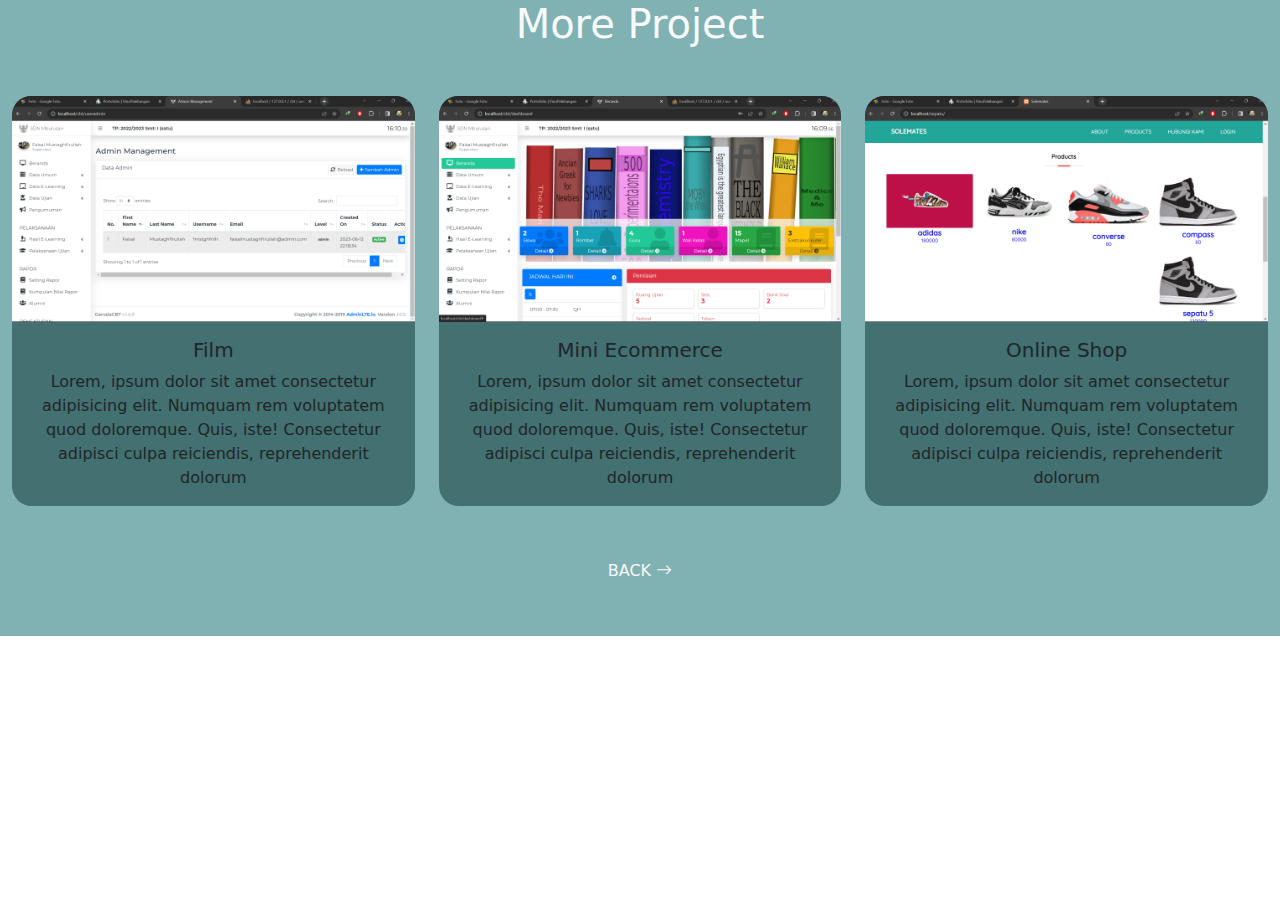
<file: Card.html>
<!doctype html>
<html lang="en">
  <head>
    <!-- Required meta tags -->
    <meta charset="utf-8">
    <meta name="viewport" content="width=device-width, initial-scale=1">

    <!-- Bootstrap CSS -->
    <link href="https://cdn.jsdelivr.net/npm/bootstrap@5.1.3/dist/css/bootstrap.min.css" rel="stylesheet" integrity="sha384-1BmE4kWBq78iYhFldvKuhfTAU6auU8tT94WrHftjDbrCEXSU1oBoqyl2QvZ6jIW3" crossorigin="anonymous">
    <link rel="stylesheet" href="https://cdn.jsdelivr.net/npm/bootstrap-icons@1.6.1/font/bootstrap-icons.css">
    <!--Aos-->
    <link href="https://unpkg.com/aos@2.3.1/dist/aos.css" rel="stylesheet">

    <!--Css-->
    <link rel="stylesheet" href="style2.css">
    <title>Portfolio</title>


    
      
    <section id="MorePortfolio" class="more">
        <div class="container-fluid">
        <h1 class="text-light text-center">More Project</h1>
       
    
          
              <div class="row text-light text-center">
                
                <!--Card 1-->
                <div class="col-md-4 mt-4" data-aos="fade-right" data-aos-offset="300" data-aos-duration="2000" data-aos-delay="200">
                  <div class="card mt-3">
                        <div class="">
                          <img src="Image/portofolio1.png" class="card-img-top" alt="...">
                          <div class="card-body">
                            <h5 class="card-title">Film</h5>
                            <p class="card-text">Lorem, ipsum dolor sit amet consectetur adipisicing elit. Numquam rem voluptatem quod doloremque. Quis, iste! Consectetur adipisci culpa reiciendis, reprehenderit dolorum
                          </div>
                        </div>
                      </div>
                    </div>
                <!--End Card 1-->
                <!--Card 2-->
                <div class="col-md-4 mt-4" data-aos="fade-right" data-aos-offset="300" data-aos-duration="2000" data-aos-delay="200">
                  <div class="card mt-3">
                        <div class="">
                          <img src="Image/portofolio2.png" class="card-img-top" alt="...">
                          <div class="card-body">
                            <h5 class="card-title">Mini Ecommerce</h5>
                            <p class="card-text">Lorem, ipsum dolor sit amet consectetur adipisicing elit. Numquam rem voluptatem quod doloremque. Quis, iste! Consectetur adipisci culpa reiciendis, reprehenderit dolorum
                          </div>
                        </div>
                      </div>
                    </div>
                <!--End Card 2-->
                 <!--Card 3-->
                 <div class="col-md-4 mt-4" data-aos="fade-right" data-aos-offset="300" data-aos-duration="2000" data-aos-delay="200">
                  <div class="card mt-3">
                        <div class="">
                          <img src="Image/portofolio3.png" class="card-img-top" alt="...">
                          <div class="card-body">
                            <h5 class="card-title">Online Shop</h5>
                            <p class="card-text">Lorem, ipsum dolor sit amet consectetur adipisicing elit. Numquam rem voluptatem quod doloremque. Quis, iste! Consectetur adipisci culpa reiciendis, reprehenderit dolorum
                          </div>
                        </div>
                      </div>
                    </div>
                <!--End Card 3-->
              </div>

              
              <a href="home.html">
                <div class="text-gray-50 mt-20 py-5 text-center">
    
                  <button
                   class="btn py-1 px-5 text-light"> 
                  
                  BACK
                  <i class="bi bi-arrow-right"></i>
                </button>
                </div>
              </a>
     
        </section>
  

      <!--Aos-->
      <script src="https://unpkg.com/aos@2.3.1/dist/aos.js"></script>

      <script>
        const galleryCard = document.querySelectorAll('.allcard');

        galleryCard.forEach((img, i) => {
            img.dataset.aos = 'fade-right';
            img.dataset.aosDelay = i * 500;
        })

        AOS.init();
      </script>
    <!-- Optional JavaScript; choose one of the two! -->

    <!-- Option 1: Bootstrap Bundle with Popper -->
    <script src="https://cdn.jsdelivr.net/npm/bootstrap@5.1.3/dist/js/bootstrap.bundle.min.js" integrity="sha384-ka7Sk0Gln4gmtz2MlQnikT1wXgYsOg+OMhuP+IlRH9sENBO0LRn5q+8nbTov4+1p" crossorigin="anonymous"></script>
      

    <!-- Option 2: Separate Popper and Bootstrap JS -->
    <!--
    <script src="https://cdn.jsdelivr.net/npm/@popperjs/core@2.10.2/dist/umd/popper.min.js" integrity="sha384-7+zCNj/IqJ95wo16oMtfsKbZ9ccEh31eOz1HGyDuCQ6wgnyJNSYdrPa03rtR1zdB" crossorigin="anonymous"></script>
    <script src="https://cdn.jsdelivr.net/npm/bootstrap@5.1.3/dist/js/bootstrap.min.js" integrity="sha384-QJHtvGhmr9XOIpI6YVutG+2QOK9T+ZnN4kzFN1RtK3zEFEIsxhlmWl5/YESvpZ13" crossorigin="anonymous"></script>
    -->
  </body>
</html>
</file>
<file: style2.css>
@import "https://cdn.jsdelivr.net/npm/bootstrap@5.0.0-alpha1/dist/css/bootstrap.min.css";

.container {
    width: 100%;
    

}

.more {
    background-color: #80b1b3;
     
}

.card {
    border: none;
    background-color: #437070;
    border-radius: 20px;

 
    margin: none;
}

.card-img-top {
    border-top-left-radius: 19px;
    border-top-right-radius: 19px;
}

.card:hover {
    transform: translateY(-15px);
    transition: transform .3s;
}

.info {
    line-height: 17px;
    
}
</file>
